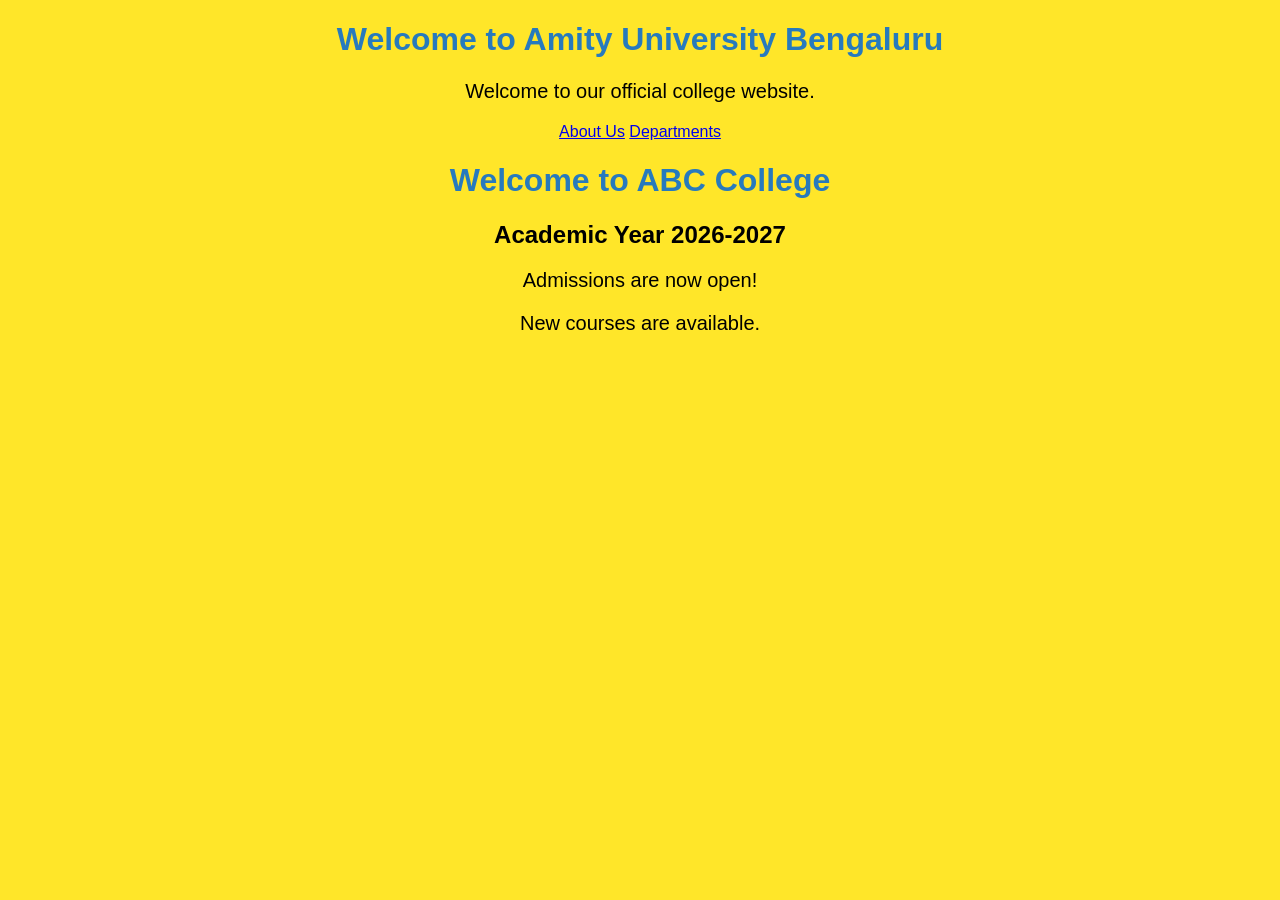
<file: index.html>
<!DOCTYPE html>
<html>
<head>
    <title>Amity University Bengaluru</title>
    <link rel="stylesheet" href="style.css">
</head>
<body>

    <h1>Welcome to Amity University Bengaluru</h1>

    <p>Welcome to our official college website.</p>

    <a href="about.html">About Us</a>

    <a href="departments.html">Departments</a>

    <h1>Welcome to ABC College</h1>

<h2>Academic Year 2026-2027</h2>

<p>Admissions are now open!</p>

<p>New courses are available.</p>


</body>
</html>
</file>
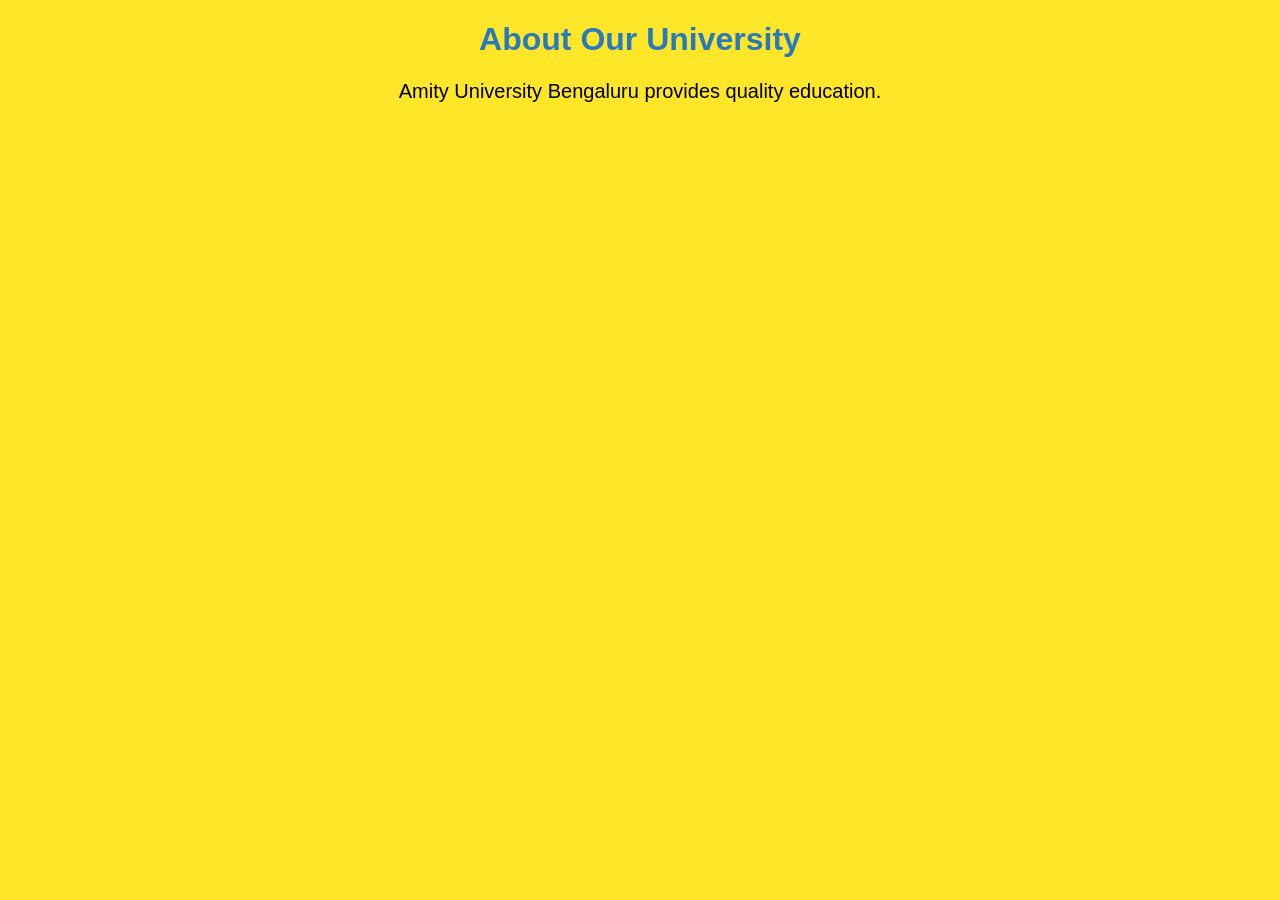
<file: about.html>
<!DOCTYPE html>
<html>
<head>
    <title>About Amity University Bengaluru</title>
    <link rel="stylesheet" href="style.css">
</head>
<body>

    <h1>About Our University</h1>
    <p>Amity University Bengaluru provides quality education.</p>

</body>
</html>
</file>
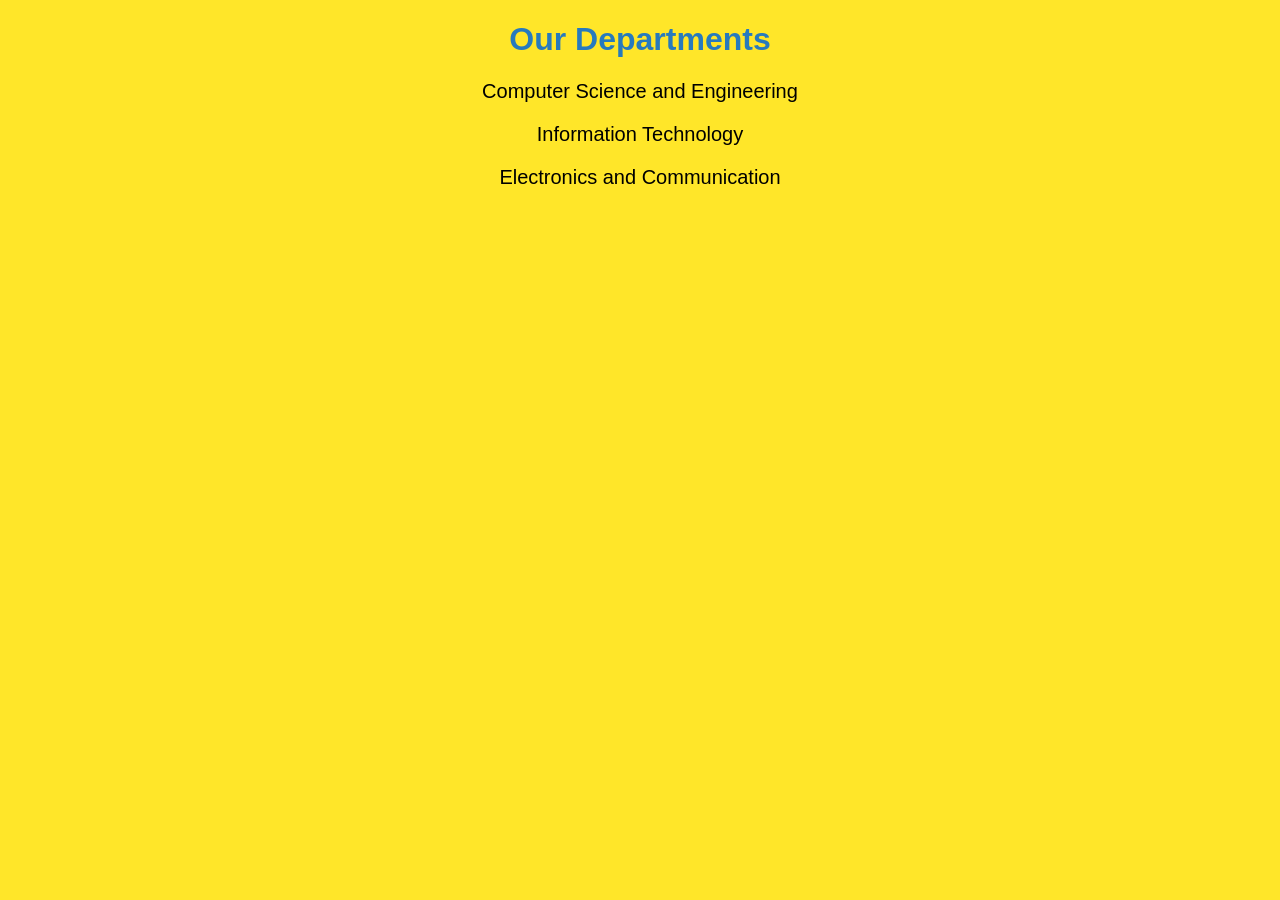
<file: departments.html>
<!DOCTYPE html>
<html>
<head>
    <title>Departments</title>
    <link rel="stylesheet" href="style.css">
</head>
<body>

    <h1>Our Departments</h1>

    <p>Computer Science and Engineering</p>

    <p>Information Technology</p>

    <p>Electronics and Communication</p>

</body>
</html>
</file>
<file: style.css>
body {
    background-color: rgb(255, 230, 41);
    text-align: center;
    font-family: Arial;
}

h1 {
    color: rgba(37, 121, 190, 0.992);
}

p {
    font-size: 20px;
}
</file>
